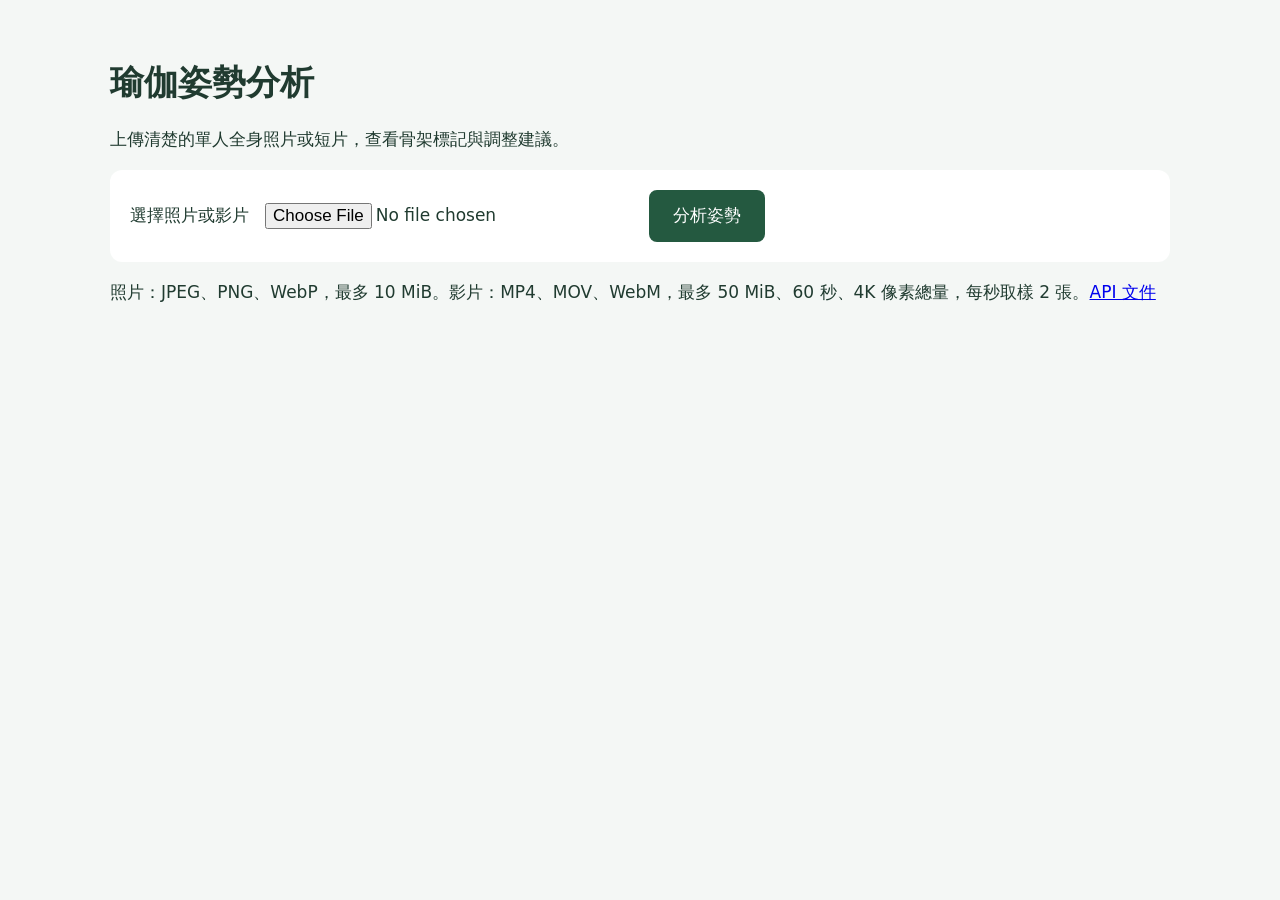
<file: frontend/web/index.html>
<!doctype html>
<html lang="zh-Hant">
<head>
  <meta charset="utf-8">
  <meta name="viewport" content="width=device-width, initial-scale=1">
  <title>瑜伽姿勢分析</title>
  <style>
    * { box-sizing: border-box; }
    [hidden] { display: none !important; }
    body { margin: 0; background: #f4f7f5; color: #203b30; font: 17px/1.6 system-ui, sans-serif; }
    main { max-width: 1100px; margin: auto; padding: 32px 20px; }
    h1 { margin-bottom: 8px; }
    form, article, figure { background: white; padding: 20px; border-radius: 12px; }
    form { display: flex; flex-wrap: wrap; gap: 16px; align-items: center; }
    button { background: #245940; color: white; border: 0; padding: 12px 24px; border-radius: 8px; font: inherit; cursor: pointer; }
    button:disabled { opacity: .5; cursor: wait; }
    input { max-width: 100%; font: inherit; }
    .images { display: grid; grid-template-columns: repeat(2, minmax(0, 1fr)); gap: 20px; }
    figure { margin: 0 0 20px; }
    figcaption { font-weight: bold; margin-bottom: 12px; }
    img { display: block; width: 100%; height: auto; }
    video { display: block; width: 100%; max-height: 480px; background: #111; }
    #timeline { width: 100%; }
    .legend { display: flex; gap: 20px; flex-wrap: wrap; margin: 16px 0; }
    .dot { display: inline-block; width: 14px; height: 14px; border: 1px solid #555; border-radius: 50%; margin-right: 6px; }
    #status { min-height: 1.6em; }
    #status.error { color: #b42318; }
    #feedback { white-space: pre-wrap; }
    #encouragement { color: #245940; font-weight: 600; }
    #score { color: #c43564; font-size: 24px; } .pose-heading { display: flex; align-items: baseline; flex-wrap: wrap; gap: 16px; }
    .rating-card { margin: 20px 0; border: 2px solid #efd0db; }
    .rating-card h2 { margin: 0; }
    @media (max-width: 650px) { .images { grid-template-columns: 1fr; } }
  </style>
</head>
<body>
<main>
  <h1>瑜伽姿勢分析</h1>
  <p>上傳清楚的單人全身照片或短片，查看骨架標記與調整建議。</p>
  <form id="upload">
    <label for="photo">選擇照片或影片</label>
    <input id="photo" type="file" accept="image/jpeg,image/png,image/webp,video/mp4,video/quicktime,video/webm,.mp4,.mov,.webm" required>
    <button id="submit" type="submit">分析姿勢</button>
  </form>
  <p>照片：JPEG、PNG、WebP，最多 10 MiB。影片：MP4、MOV、WebM，最多 50 MiB、60 秒、4K 像素總量，每秒取樣 2 張。<a id="api-docs">API 文件</a></p>
  <p id="status" role="status" aria-live="polite"></p>
  <section id="result" hidden>
    <article id="video-panel" hidden>
      <h2>原始影片與分析時間軸</h2>
      <video id="video" controls playsinline></video>
      <p id="video-notice" role="status"></p>
      <p id="video-summary"></p>
      <label for="timeline">拖曳查看取樣影格：<span id="frame-time"></span></label>
      <input id="timeline" type="range" min="0" max="0" step="1" value="0">
      <p>下方顯示最近的已分析取樣時刻，並非逐格即時標記影片。快速動作可能發生在兩次取樣之間。</p>
    </article>
    <div class="legend" aria-label="骨架點顏色說明">
      <span><i class="dot" style="background:#00ff00"></i>綠色：正確</span>
      <span><i class="dot" style="background:#ff0000"></i>紅色：需調整</span>
      <span><i class="dot" style="background:#808080"></i>灰色：未評分或無法判定</span>
    </div>
    <div class="images">
      <figure><figcaption>原始照片</figcaption><img id="original" alt="上傳的原始照片"></figure>
      <figure><figcaption>預測骨架與姿勢標記</figcaption><img id="skeleton" alt="疊加骨架與紅綠灰狀態點的照片"></figure>
    </div>
    <article>
      <div class="pose-heading"><h2 id="pose"></h2><span id="score" role="status">尚未評分</span></div>
      <p id="encouragement" hidden></p>
      <p id="rating-detail"></p>
      <p id="assessment"></p>
      <p id="feedback"></p>
      <p id="feedback-time"></p>
      <ul id="suggestions"></ul>
      紅點表示參與的角度有超標；臉部等未納入角度評分的點標灰色。</p>
    </article>
  </section>
</main>
<script src="config.js"></script>
<script>
  const apiBaseUrl = window.YOGA_CONFIG.API_BASE_URL.replace(/\/+$/, '');
  document.querySelector('#api-docs').href = `${apiBaseUrl}/docs`;
  const form = document.querySelector('#upload');
  const status = document.querySelector('#status');
  const result = document.querySelector('#result');
  const button = document.querySelector('#submit');
  const video = document.querySelector('#video');
  const timeline = document.querySelector('#timeline');
  let videoUrl = null;
  let videoFrames = [];
  let displayedIndex = -1;
  function resetRating(message) {
    showEncouragement('');
    document.querySelector('#score').textContent = '尚未評分';
  }
  function showEncouragement(message) {
    const encouragement = document.querySelector('#encouragement');
    encouragement.textContent = typeof message === 'string' ? message : '';
    encouragement.hidden = !encouragement.textContent.trim();
  }
  function showRating(rating) {
    const available = rating && Number.isFinite(rating.score);
    showEncouragement(available ? rating.encouragement : '');
    document.querySelector('#score').textContent = available
      ? `${rating.score} / ${rating.max_score} 分` : '無法評分';
    document.querySelector('#rating-detail').textContent = available
      ? `可判定 ${rating.detected_count} / ${rating.total_count} 項，正確 ${rating.correct_count} / ${rating.detected_count} 項（${(rating.correct_ratio * 100).toFixed(1)}%）`
      : '無法評分：沒有可判定的關節角度';
  }
  function showFeedback(data, timestamp = null) {
    document.querySelector('#feedback').textContent = data.feedback;
    document.querySelector('#feedback-time').textContent = timestamp === null
      ? '' : `此建議於影片 ${timestamp.toFixed(2)} 秒更新，下一次更新至少間隔 2 秒。`;
    document.querySelector('#suggestions').replaceChildren(...data.suggestions.map((text) => {
      const item = document.createElement('li');
      item.textContent = text;
      return item;
    }));
  }
  function showPrediction(data, includeFeedback = true) {
    showRating(data.rating);
    document.querySelector('#original').src = data.original_image;
    const skeleton = document.querySelector('#skeleton');
    skeleton.hidden = false;
    skeleton.src = data.skeleton_image;
    document.querySelector('#pose').textContent = data.pose;
    document.querySelector('#assessment').textContent = data.comparison.overall_assessment;
    if (includeFeedback) showFeedback(data);
  }
  function showLatestVideoFeedback(index) {
    for (let i = index; i >= 0; i--) {
      const frame = videoFrames[i];
      if (frame.is_feedback_frame && frame.prediction) {
        showFeedback(frame.prediction, frame.timestamp_seconds);
        return;
      }
    }
    document.querySelector('#feedback').textContent = '等待第一個可分析影格的回饋…';
    document.querySelector('#feedback-time').textContent = '';
    document.querySelector('#suggestions').replaceChildren();
  }
  function showFrame(index) {
    const frame = videoFrames[index];
    if (!frame || displayedIndex === index) return;
    displayedIndex = index;
    timeline.value = index;
    document.querySelector('#frame-time').textContent = `${frame.timestamp_seconds.toFixed(2)} 秒（${index + 1}/${videoFrames.length}）`;
    if (frame.prediction) {
      showPrediction(frame.prediction, false);
    } else {
      showRating(null);
      document.querySelector('#original').src = frame.original_image;
      document.querySelector('#skeleton').hidden = true;
      document.querySelector('#skeleton').removeAttribute('src');
      document.querySelector('#pose').textContent = '無法判定';
      document.querySelector('#assessment').textContent = frame.reason;
      document.querySelector('#feedback').textContent = '';
      document.querySelector('#feedback-time').textContent = '';
      document.querySelector('#suggestions').replaceChildren();
    }
    showLatestVideoFeedback(index);
  }
  timeline.addEventListener('input', () => {
    const index = Number(timeline.value);
    showFrame(index);
    if (!video.error && video.readyState >= 1) {
      video.currentTime = videoFrames[index].timestamp_seconds;
    }
  });
  video.addEventListener('timeupdate', () => {
    if (video.error || video.readyState < 1) return;
    let index = 0;
    for (let i = 1; i < videoFrames.length; i++) {
      if (videoFrames[i].timestamp_seconds > video.currentTime + 0.001) break;
      index = i;
    }
    showFrame(index);
  });
  video.addEventListener('error', () => {
    document.querySelector('#video-notice').textContent = '瀏覽器無法播放此影片格式，仍可拖曳分析時間軸查看骨架圖。';
  });
  form.addEventListener('submit', async (event) => {
    event.preventDefault();
    resetRating('尚未評分：請上傳有效的照片或影片。');
    result.hidden = true;
    video.pause();
    videoFrames = [];
    displayedIndex = -1;
    video.removeAttribute('src');
    video.load();
    if (videoUrl) URL.revokeObjectURL(videoUrl);
    videoUrl = null;
    document.querySelector('#video-panel').hidden = true;
    document.querySelector('#video-notice').textContent = '';
    document.querySelector('#feedback-time').textContent = '';
    status.className = '';
    const file = document.querySelector('#photo').files[0];
    if (!file) return;
    const isVideo = file.type.startsWith('video/') || /\.(mp4|mov|webm)$/i.test(file.name);
    if (file.size > (isVideo ? 50 : 10) * 1024 * 1024) {
      status.textContent = isVideo ? '影片不可超過 50 MiB，請先裁切或壓縮。' : '照片不可超過 10 MiB，請選擇較小的圖片。';
      status.className = 'error';
      return;
    }
    button.disabled = true;
    resetRating('分析中，請稍候…');
    status.textContent = isVideo ? '正在分析影片影格，Heavy 模型可能需要較長時間，請稍候…' : '正在分析照片，請稍候…';
    try {
      const body = new FormData();
      body.append('file', file);
      const endpoint = isVideo ? '/api/predict-video' : '/api/predict';
      const response = await fetch(`${apiBaseUrl}${endpoint}`, { method: 'POST', body });
      const data = await response.json();
      if (!response.ok) throw new Error(typeof data.detail === 'string' ? data.detail : '分析失敗，請檢查上傳檔案。');
      if (isVideo) {
        if (!data.frames?.length) throw new Error('回應沒有可查看的影片影格。');
        videoFrames = data.frames;
        timeline.max = videoFrames.length - 1;
        videoUrl = URL.createObjectURL(file);
        video.src = videoUrl;
        document.querySelector('#video-panel').hidden = false;
        document.querySelector('#video-summary').textContent = `取樣 ${data.sampled_frames} 張；符合標準 ${data.standard_frames} 張、未符合 ${data.nonstandard_frames} 張、角度判定不完整 ${data.indeterminate_frames} 張、人體無法分析 ${data.unavailable_frames} 張。`;
        showFrame(0);
        result.hidden = false;
        status.textContent = '影片分析完成，可播放原影片或拖曳時間軸查看取樣結果。';
        return;
      }
      if (!data.original_image || !data.skeleton_image) throw new Error('回應缺少圖片，請重新啟動更新後的後端服務。');
      await Promise.all(['original', 'skeleton'].map((name) => new Promise((resolve, reject) => {
        const img = document.querySelector('#' + name);
        img.onload = resolve;
        img.onerror = () => reject(new Error('圖片載入失敗，請重新分析。'));
        img.src = data[name + '_image'];
      })));
      showPrediction(data);
      result.hidden = false;
      status.textContent = '分析完成，骨架標記顯示於下方。';
    } catch (error) {
      resetRating('本次分析未完成，尚無評分。');
      status.className = 'error';
      status.textContent = error.message || '無法連線，請確認後端服務正在執行。';
    } finally {
      button.disabled = false;
    }
  });
</script>
</body>
</html>
</file>
